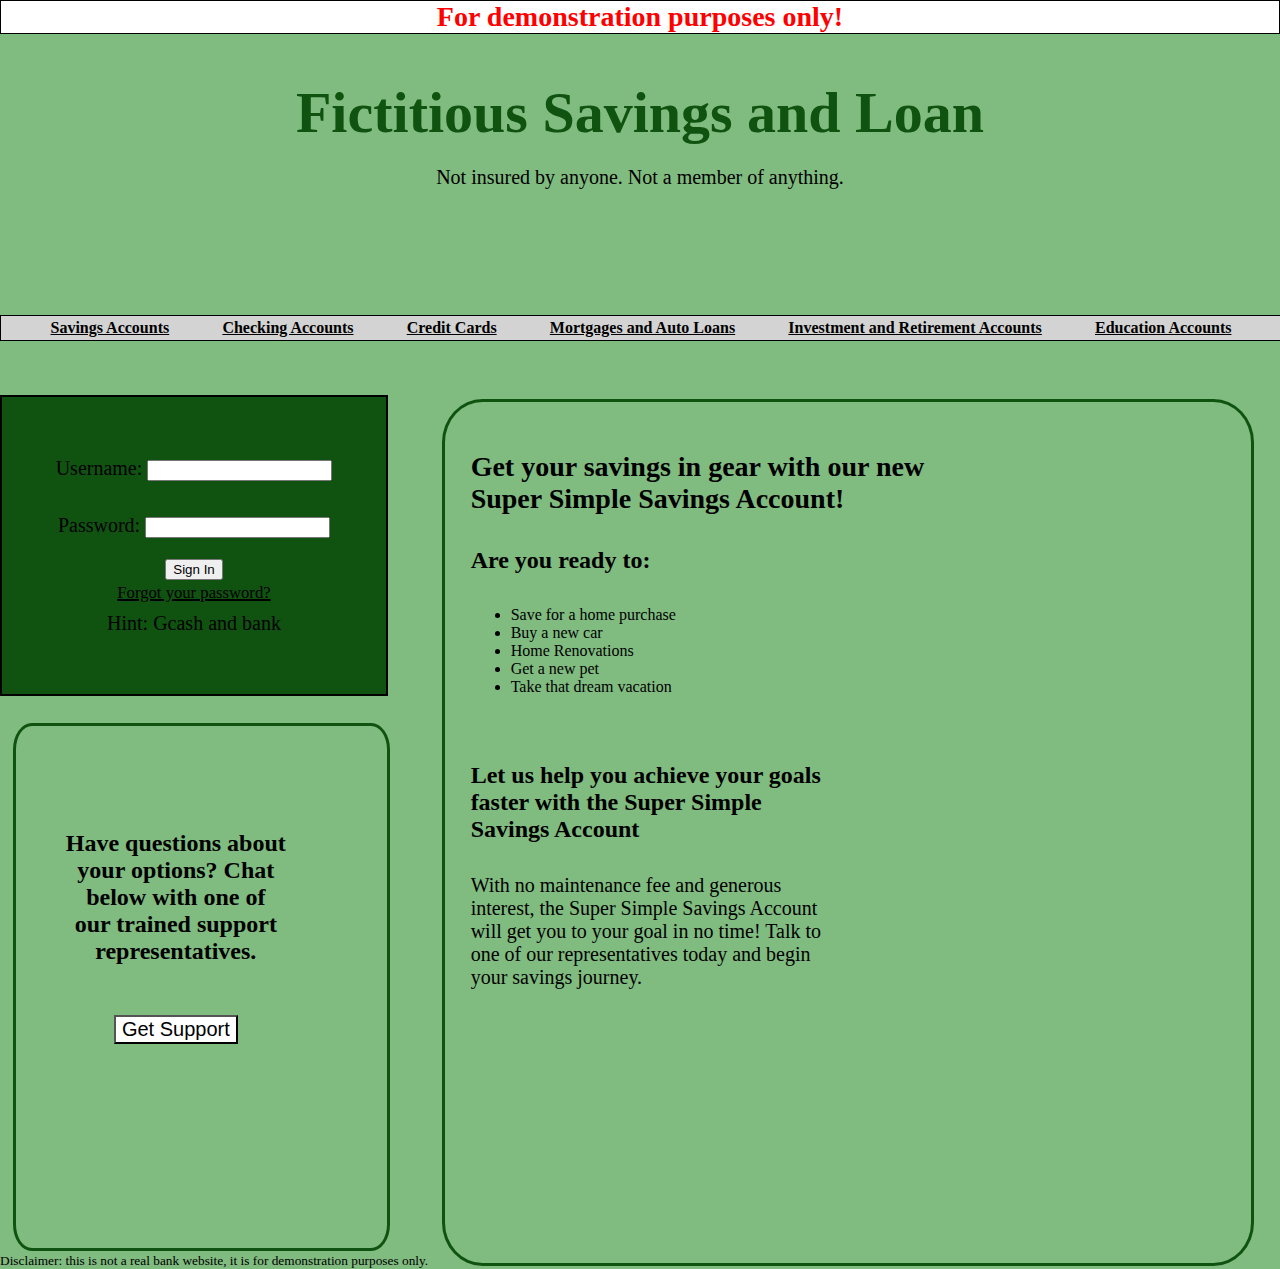
<file: index.html>
<!DOCTYPE html>
<html lang="en">

<head>
    <meta charset="UTF-8">
    <meta name="viewport" content="width=device-width, initial-scale=1.0">
    <link rel="stylesheet" href="./style.css">
    <title> Gcash Homepage</title> 
</head>

<body onload='changeAd()'>
    <section>
    <nav id='titleNav'><h2 id='demonstration'>For demonstration purposes only!</h2><h1 id='title'>Fictitious Savings and Loan</h1><p>Not insured by anyone. Not a member of anything.</p></nav>
    </section>
    <section>
    <nav id='menu'><table><thead><tc><th><a href='./maintenance.html'>Savings Accounts</a></th></tc><tc><th><a href='./maintenance.html'>Checking Accounts</a></th></tc><tc><th><a href='./maintenance.html'>Credit Cards</a></th></tc><tc><th><a href='./maintenance.html'>Mortgages and Auto Loans</a></th></tc><tc><th><a href ='./maintenance.html'>Investment and Retirement Accounts</a></th></tc><tc><th><a href='./maintenance.html'>Education Accounts</a></th></tc></thead></table></nav>
    </section>
    <form id='loginForm' action="./account.html">
        <label for="username">Username:</label>
        <input type="text" name="username" pattern="[f]+[a]+[k]+[e]" required>
        </input>
        </label><br>
        <label for="password">Password:</label>
        <input type="password" name="password" pattern="[b]+[a]+[n]+[k]" required>
        </label><br>
        <button type="submit">Sign In</button><br>
        <a href='./maintenance.html'><small>Forgot your password?</small></a>
        <p id='hint'>Hint: Gcash and bank</p>
    </form>
    <span id='adSpan'>
    <section id='simSav'><h2>Get your savings in gear with our new <br>Super Simple Savings Account!</h2><h4>Are you ready to:</h4><ul><li>Save for a home purchase</li><li>Buy a new car</li><li>Home Renovations</li><li>Get a new pet</li><li>Take that dream vacation</li></ul><br>
        <div id='helpYou'><h4>Let us help you achieve your goals faster with the Super Simple Savings Account</h4><p>With no maintenance fee and generous interest, the Super Simple Savings Account will get you to your goal in no time! Talk to one of our representatives today and begin your savings journey.</p></div>
    </section>
    </span>
    <section id='support'><h4>Have questions about <br>your options? Chat <br>below with one of <br>our trained support representatives.</h4><br>
    <dialog id='dialogBox'>
        <form id='testForm'>
            <label for='chatSelect'>What can I assist you with today?</label><br>
            <label><input type='radio' name='chatSelect'>Open a new account</label><label>
            <input type='radio' name='chatSelect'>Help with a transaction</label>
            <label><input type='radio' name='chatSelect'>Close an account</label>
            <br><button type='button' onclick='firstSelect()'>Select</button><br>
            <br><button id='close-btn' onclick='closeModal()'>Close</button>
        </form>
    </dialog>
      <button id='chat' onclick='chatModal()'>Get Support
      </button>
    </section>
    <small id='disclaim'>Disclaimer: this is not a real bank website, it is for demonstration purposes only.</small>
    <script src='./script2.js'></script>
</body>

</html>
</file>
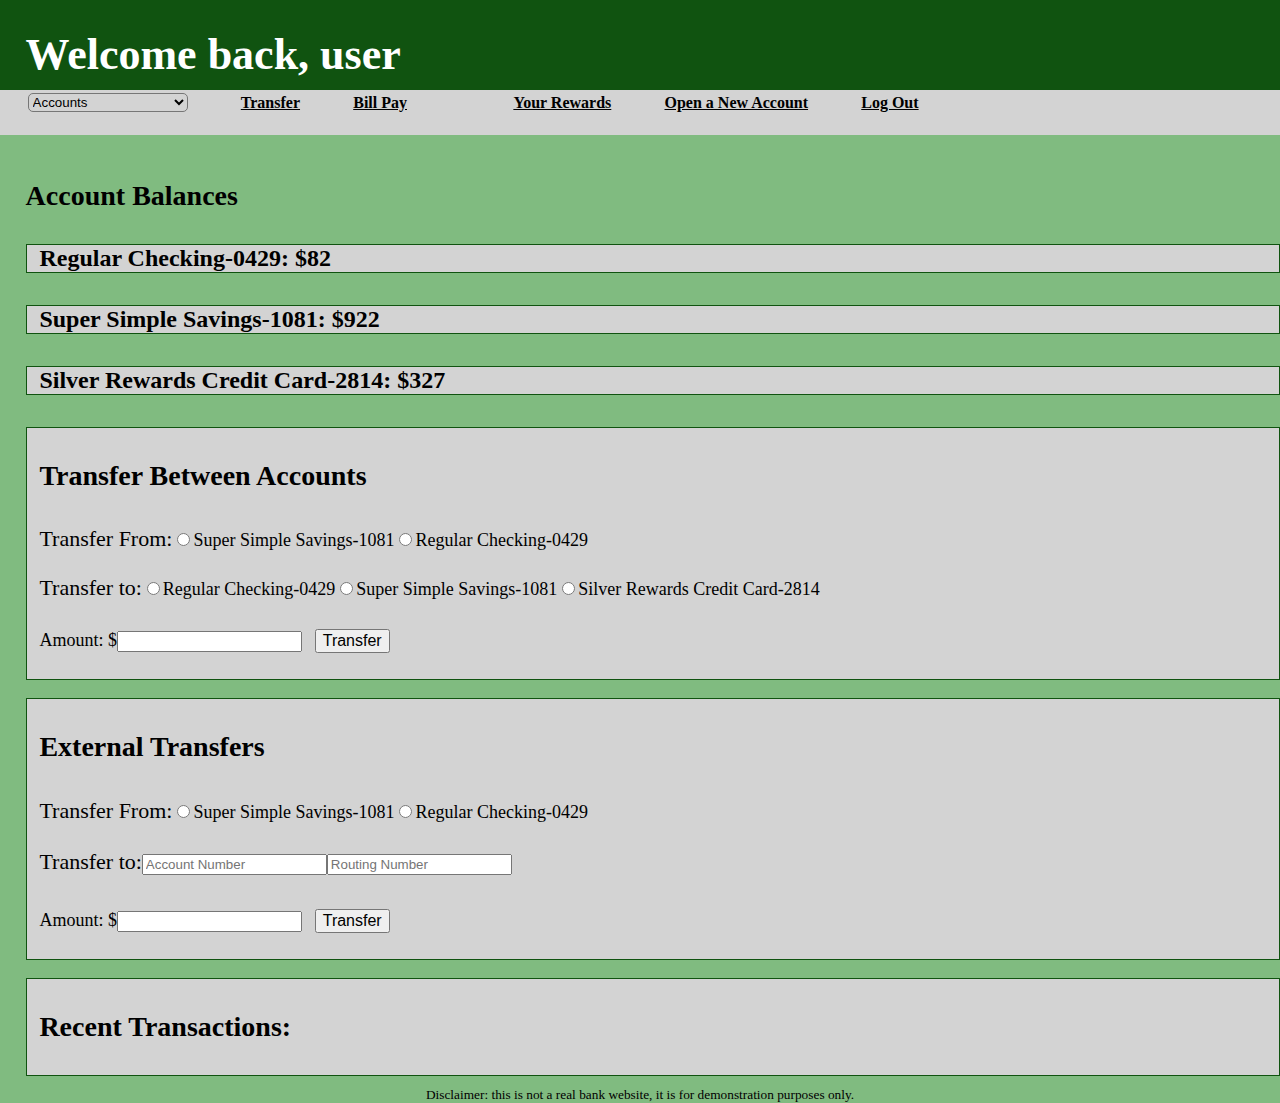
<file: account.html>
<!DOCTYPE html>
<html lang="en">
<head>
    <meta charset="UTF-8">
    <meta name="viewport" content="width=device-width, initial-scale=1.0">
    <link rel='stylesheet' href='./style.css'>
    <title>Account Page</title>
</head>
<body id='accBody'>
    <section id='accountNav'>
    <nav>
    <h1>Welcome back, user</h1>
    </nav>
    </section>
    <section id='accMenu'>
    <nav><table><thead><tc><th><select id='accDrop' onchange='location = this.value;'><option>Accounts</option><option value='./checking.html'>Regular Checking</option><option value='./savings.html'>Super Simple Savings</option><option value='./credit.html'>Silver Rewards Credit Card</option></select></th></tc><tc><th><a href='#extTran'>Transfer</a></th></tc><tc><th><a href='./maintenance.html'>Bill Pay</a></th></tc><tc><th><a href='./maintenance.html'></a></th></tc><tc><th><a href='./maintenance.html'>Your Rewards</a></th></tc><tc><th><a href='./maintenance.html'>Open a New Account</a></th></tc><tc><th><a href='./index.html'>Log Out</a></th></tc></thead></table></nav>
    </section>
    <section id='myAccounts'><h2>Account Balances</h2><h4 id='check-bal'>Regular Checking-0429: $82</h4><h4 id='sav-bal'>Super Simple Savings-1081: $922</h4><h4 id='cc-bal'>Silver Rewards Credit Card-2814: $327</h4></section>
    <section id='intTran'><h2>Transfer Between Accounts</h2><form id='tranFromForm'><label for='transfer-from' id='tranFromLab'>Transfer From:</label><label><input type='radio' name='tranFrom'>Super
    Simple Savings-1081</label><label><input type='radio' name='tranFrom'>Regular Checking-0429</label></form><form id='tranToForm'><label for='tranTo' id='tranToLab'>Transfer to:</label><label><input type='radio' name='tranTo'>Regular Checking-0429</label><label><input type='radio' name='tranTo'>Super Simple Savings-1081</label><label><input type='radio' name='tranTo' id='tranTocc'>Silver Rewards Credit Card-2814</label></form><form><label for='tran-amnt'>Amount: $</label><input id='tran-amnt' type='number'><button id='tran-btn' type='button'>Transfer</button></form></section>
    <section id='extTran'><h2>External Transfers</h2><form><label for='tranFromExt' id='tranFromLab2'>Transfer From:</label><label><input type='radio' name='tranFromExt'>Super
    Simple Savings-1081</label><label><input type='radio' name='tranFromExt'>Regular Checking-0429</label></form><form><label for='tran-to-ext' id='tranToLab2'>Transfer to:</label><input name='tran-to-ext' placeholder='Account Number' required><input name='tran-to-ext' placeholder='Routing Number' required><br><label for='ext-tran-amnt'>Amount: $</label><input id='ext-tran-amnt' type='number'><button id='ext-tran-btn'
    onclick='extTranBut()' type='button'>Transfer</button></form></section>
    <section id='recentTrans'><h2 id='reTran'>Recent Transactions:</h2><ul id='unList'></ul></section>
    <section id='disclaimer'><small>Disclaimer: this is not a real bank website, it is for demonstration purposes only.</small></section>
    <script src='./script.js'></script>
</body>
</html>
</file>
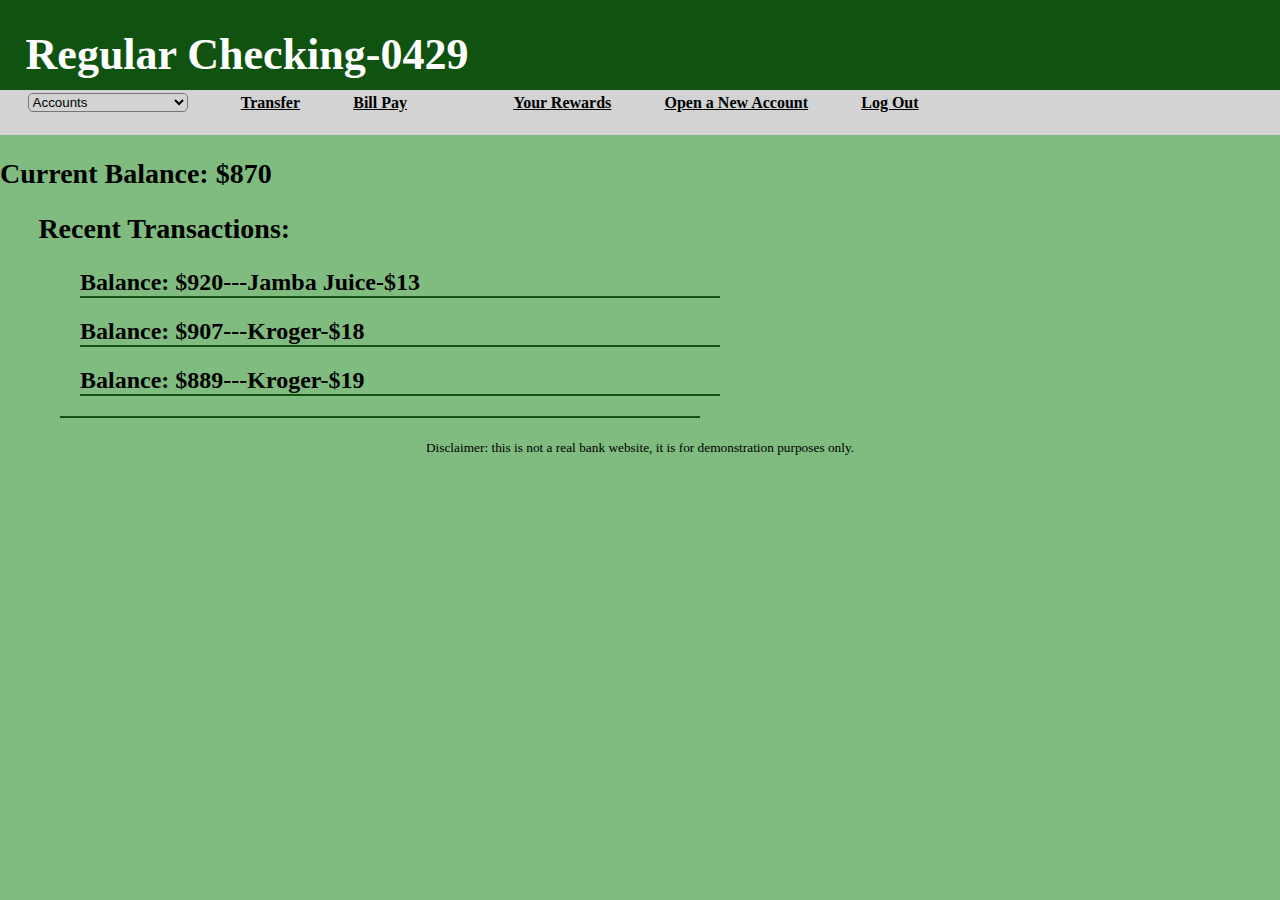
<file: checking.html>
<!DOCTYPE html>
<html lang="en">
<head>
    <meta charset="UTF-8">
    <meta name="viewport" content="width=device-width, initial-scale=1.0">
    <link rel='stylesheet' href='./style.css'>
    <title>Regular Checking-0429</title>
</head>
<body onload='createTransactions()'>
  <section id='accountNav'>
    <nav>
      <h1>Regular Checking-0429</h1>
    </nav>
    </section>
    <section id='accMenu'>
      <nav>
        <table>
          <thead>
            <tc>
            <th><select id='accDrop' onchange='location = this.value;'>
            <option>Accounts</option>
            <option value='./checking.html'>Regular Checking</option>
            <option value='./savings.html'>Super Simple Savings</option>
            <option value='./credit.html'>Silver Rewards Credit Card</option>
            </select></th>
            </tc>
            <tc>
            <th><a href='./account.html'>Transfer</a></th>
            </tc>
            <tc>
            <th><a href='./maintenance.html'>Bill Pay</a></th>
            </tc>
            <tc>
            <th><a href='./maintenance.html'></a></th>
            </tc>
            <tc>
            <th><a href='./maintenance.html'>Your Rewards</a></th>
            </tc>
            <tc>
            <th><a href='./maintenance.html'>Open a New Account</a></th>
            </tc>
            <tc>
            <th><a href='./index.html'>Log Out</a></th>
                    </tc>
                </thead>
            </table>
        </nav>
    </section>
    <h2 id='testBal'>Current Balance: $920</h2>
    <h2 id='recent'>Recent Transactions:</h2>
    <ul id='unorList'>
        <li id='list'>Loading...</li>
    </ul>
    <section id='disclaimer'><small>Disclaimer: this is not a real bank website, it is for demonstration purposes
    only.</small></section>
    <script src='./script.js'></script>
</body>
</html>
</file>
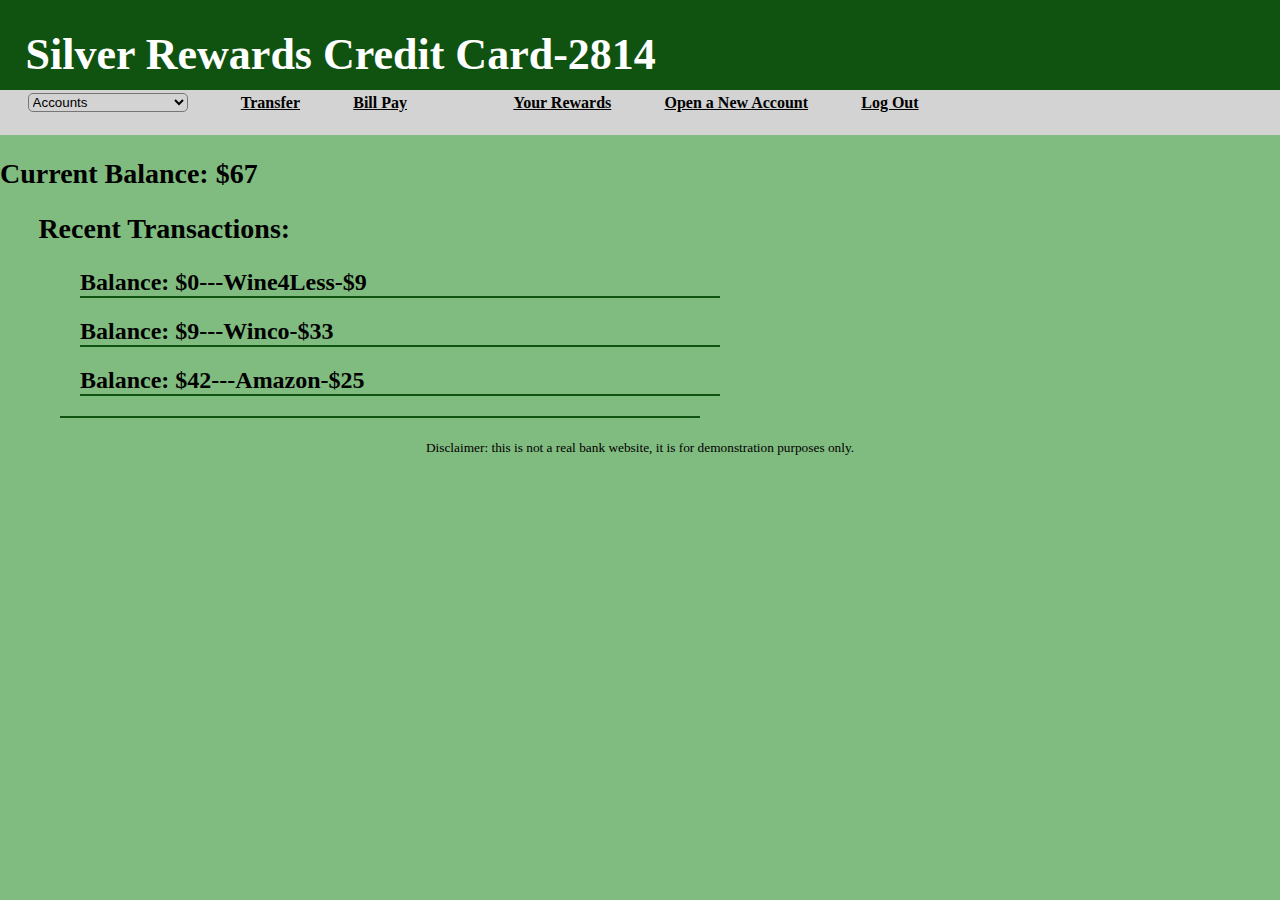
<file: credit.html>
<!DOCTYPE html>
<html lang="en">
<head>
    <meta charset="UTF-8">
    <link rel='stylesheet' href='./style.css'>
    <title>Silver Rewards Credit Card-2814</title>
</head>
<body onload='createCreditTran()'>
    <section id='accountNav'>
        <nav>
            <h1>Silver Rewards Credit Card-2814</h1>
        </nav>
    </section>
    <section id='accMenu'>
      <nav>
        <table>
        <thead>
        <tc>
        <th><select id='accDrop' onchange='location = this.value;'>
        <option>Accounts</option>
        <option value='./checking.html'>Regular Checking</option>
        <option value='./savings.html'>Super Simple Savings</option>
        <option value='./credit.html'>Silver Rewards Credit Card</option>
        </select></th>
        </tc>
        <tc>
        <th><a href='./account.html'>Transfer</a></th>
        </tc>
        <tc>
        <th><a href='./maintenance.html'>Bill Pay</a></th>
        </tc>
        <tc>
        <th><a href='./maintenance.html'></a></th>
        </tc>
        <tc>
        <th><a href='./maintenance.html'>Your Rewards</a></th>
        </tc>
        <tc>
        <th><a href='./maintenance.html'>Open a New Account</a></th>
        </tc>
        <tc>
        <th><a href='./index.html'>Log Out</a></th>
                    </tc>
                </thead>
            </table>
        </nav>
    </section>
    <h2 id='testBal'>Current Balance: $0</h2>
    <h2 id='recent'>Recent Transactions:</h2>
    <ul id='unorList'>
        <li id='list'>Loading...</li>
    </ul>
    <section id='disclaimer'><small>Disclaimer: this is not a real bank website, it is for demonstration purposes
    only.</small></section>
    <script src='./script.js'></script>
</body>
</html>
</file>
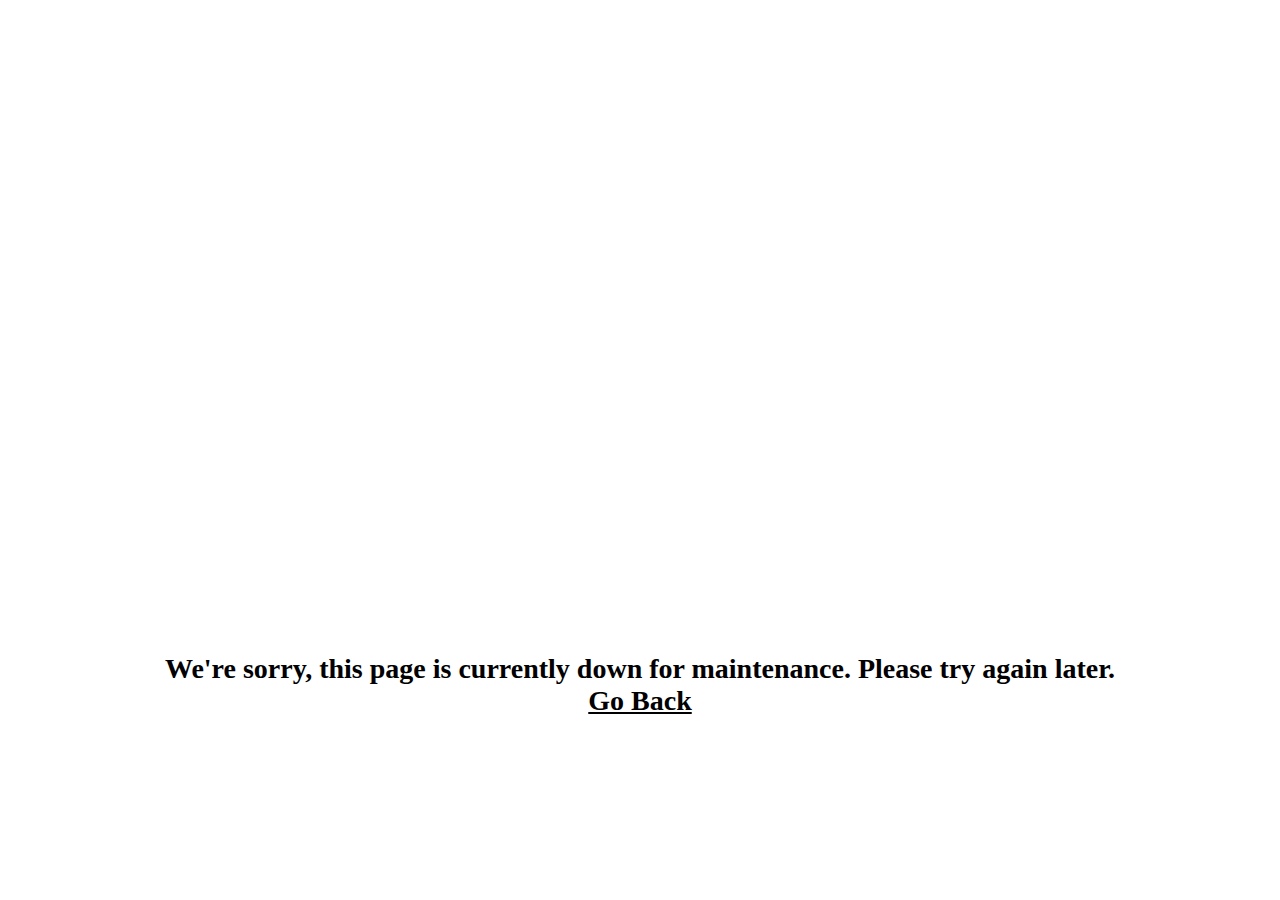
<file: maintenance.html>
<!DOCTYPE html>
<html lang="en">
<head>
    <meta charset="UTF-8">
    <meta name="viewport" content="width=device-width, initial-scale=1.0">
    <link rel='stylesheet' href='./style.css'>
    <title>Maintenance Page</title>
</head>
<body>
    <div id='maintenanceBody'>
    <h2 id='maintenanceMess'>We're sorry, this page is currently down for maintenance. Please try again later.<br><a href='./index.html'>Go Back</a></h2>
    </div>
</body>
</html>
</file>
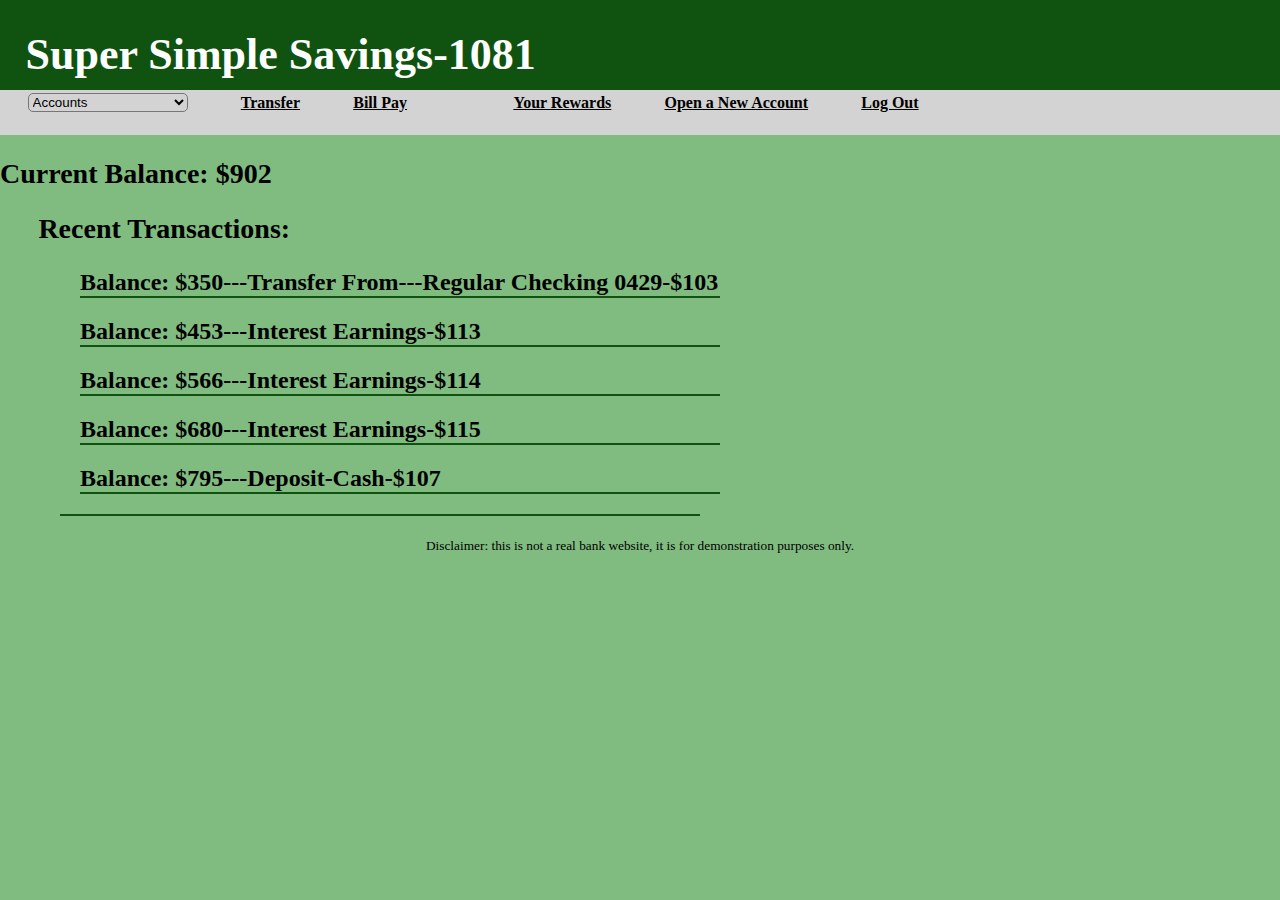
<file: savings.html>
<!DOCTYPE html>
<html lang="en">
<head>
    <meta charset="UTF-8">
    <link rel='stylesheet' href='./style.css'>
    <title>Super Simple Savings-1081</title>
</head>
<body onload='savingsTransactions()'>
    <section id='accountNav'>
      <nav>
        <h1>Super Simple Savings-1081</h1>
      </nav>
    </section>
    <section id='accMenu'>
      <nav>
        <table>
          <thead>
            <tc>
            <th><select id='accDrop' onchange='location = this.value;'>
            <option>Accounts</option>
            <option value='./checking.html'>Regular Checking</option>
            <option value='./savings.html'>Super Simple Savings</option>
            <option value='./credit.html'>Silver Rewards Credit Card</option>
            </select></th>
            </tc>
            <tc>
            <th><a href='./account.html'>Transfer</a></th>
            </tc>
            <tc>
            <th><a href='./maintenance.html'>Bill Pay</a></th>
            </tc>
            <tc>
            <th><a href='./maintenance.html'></a></th>
            </tc>
            <tc>
            <th><a href='./maintenance.html'>Your Rewards</a></th>
            </tc>
            <tc>
            <th><a href='./maintenance.html'>Open a New Account</a></th>
            </tc>
            <tc>
            <th><a href='./index.html'>Log Out</a></th>
                    </tc>
                </thead>
            </table>
        </nav>
    </section>
    <h2 id='currentBal'>Current Balance: $350</h2>
    <h2 id='recent'>Recent Transactions:</h2>
    <ul id='unorList'>
        <li id='list'>Loading...</li>
    </ul>
    <section id='disclaimer'><small>Disclaimer: this is not a real bank website, it is for demonstration purposes
    only.</small></section>
    <script src='./script2.js'></script>
</body>
</html>
</file>
<file: style.css>
#loginForm {
  background-color: rgb(16, 83, 16);
  width: 30vw;
  height: 28vh;
  border: 2px solid black;
  text-align: center;
  padding-top: 5vh;
  margin-top: 6vh;
  left: 0;
  font-size: 20px;
  font-family: serif;
}

#dialogBox {
  border: 3px solid rgb(16, 83, 16);
  background-color: lightgray;
  border-radius: 3%;
  text-align: center;
}

#hint {
  margin-top: 1vh;
}

#demonstration {
  color: red;
  background-color: white;
  border: 1px solid black;
  margin-top: 0;
}

#titleNav {
  background-image: url('https://images.pexels.com/photos/2832061/pexels-photo-2832061.jpeg?auto=compress&cs=tinysrgb&dpr=2&h=650&w=940');
  background-size: cover;
  height: 35vh;
  width: 105vw;
  text-align: center;
  width: 100%;
}

#title {
  font-size: 58px;
  color: rgb(16, 83, 16);
  margin-bottom: 2px;
  margin-top: 5vh;
}

#menu {
  background-color: lightgrey;
  text-align: center;
  border: 1px solid black;
  width: 100%;
  justify-content: center;
  display: flex;
}

th {
  padding-left: 2vw;
  padding-right: 2vw;
}

a {
  color: black;
}

a:visited {
  color: black;
}

body {
  background-color: rgb(128, 187, 128);
}

body {
  margin: 0;
}

#helpYou4,
#helpYou2,
#helpYou3 {
  text-align: left;
  justify-content: left;
  padding-right: 30vw;
}

#simSav2 {
  background-image: url('https://images.pexels.com/photos/3330118/pexels-photo-3330118.jpeg?auto=compress&cs=tinysrgb&dpr=2&h=650&w=940');
  right: 2vw;
  margin-top: -33vh;
  background-position: bottom left;
  width: 59vw;
  position: relative;
  height: 90vh;
  padding: 2vw;
  float: right;
  border: 3px solid rgb(16, 83, 16);
  border-radius: 5%;
  justify-content: left;
}

#simSav3 {
  right: 2vw;
  margin-top: -33vh;
  background-image: url('https://images.pexels.com/photos/1181395/pexels-photo-1181395.jpeg?auto=compress&cs=tinysrgb&dpr=3&h=750&w=1260');
  background-position: 5% 48%;
  background-repeat: no-repeat;
  width: 59vw;
  position: relative;
  height: 90vh;
  padding: 2vw;
  float: right;
  border: 3px solid rgb(16, 83, 16);
  border-radius: 5%;
  justify-content: left;
}

#simSav,
#simSav4 {
  right: 2vw;
  margin-top: -33vh;
  background-image: url('https://images.pexels.com/photos/4386235/pexels-photo-4386235.jpeg?auto=compress&cs=tinysrgb&dpr=2&h=650&w=940');
  background-position: bottom left;
  width: 59vw;
  position: relative;
  height: 90vh;
  padding: 2vw;
  float: right;
  border: 3px solid rgb(16, 83, 16);
  border-radius: 5%;
  justify-content: left;
}

#finePrint {
  margin-top: 2vh;
}

h2 {
  font-size: 28px;
}

h4 {
  font-size: 24px;
}

#unorList li {
  width: 50vw;
  font-size: 24px;
  margin: 20px;
  list-style: none;
  font-weight: bold;
  border-bottom: solid 2px rgb(16, 83, 16);
}

#helpYou,
#helpYou2 {
  text-align: left;
  justify-content: left;
  padding-right: 30vw;
}

p {
  font-size: 20px;
}

#support {
  width: 25vw;
  height: 50vh;
  border: 3px solid rgb(16, 83, 16);
  margin-right: 2vw;
  padding-top: 8vh;
  padding-right: 4vw;
  position: relative;
  margin-left: 1vw;
  margin-top: 3vh;
  background-image: url('https://images.pexels.com/photos/7709245/pexels-photo-7709245.jpeg?auto=compress&cs=tinysrgb&dpr=2&h=650&w=940');
  background-size: cover;
  background-position: top left;
  text-align: center;
  border-radius: 5%;
}

#chat {
  font-size: 20px;
  background-color: white;
  font-weight: 500;
}

#maintenanceBody {
  background-image: url('https://cdn.pixabay.com/photo/2013/04/01/08/26/tools-98391_960_720.png');
  background-color: white;
  text-align: center;
  background-repeat: no-repeat;
  background-size: 40%;
  background-position: top;
  width: 100vw;
  height: 100vh;
  padding-top: 70vh;
  top: 0;
  position: fixed;
}

#maintenanceMess {
  margin-bottom: 20vh;
  position: relative;
}

#accountNav {
  background-color: rgb(16, 83, 16);
  color: white;
  height: 10vh;
  width: 100vw;
  top: 0;
  align-content: center;
  position: fixed;
  font-size: 22px;
}

#accBody {
  background-color: rgb(128, 187, 128);
}

#myAccounts {
  margin-top: 5vh;
  margin-left: 2vw;
}
#accMenu {
  width: 100vw;
  background-color: lightgray;
  margin-top: 10vh;
  height: 5vh;
}

#accDrop {
  background-color: lightgray;
  border-radius: 5px;
  width: 160px;
}

#check-bal {
  background-color: lightgray;
  padding-left: 1vw;
  border: 1px solid rgb(16, 83, 16);
}
#sav-bal {
  background-color: lightgray;
  padding-left: 1vw;
  border: 1px solid rgb(16, 83, 16);
}
#cc-bal {
  background-color: lightgray;
  padding-left: 1vw;
  border: 1px solid rgb(16, 83, 16);
}

#intTran {
  margin-left: 2vw;
  font-size: 18px;
  padding-top: 1vh;
  padding-bottom: 1vh;
  padding-left: 1vw;
  margin-bottom: 2vh;
  font-family: Georgia, 'Times New Roman', Times, serif;
  background-color: lightgray;
  border: 1px solid rgb(16, 83, 16);
}

#extTran {
  margin-left: 2vw;
  font-size: 18px;
  padding-top: 1vh;
  padding-bottom: 1vh;
  padding-left: 1vw;
  margin-top: 2vh;
  font-family: Georgia, 'Times New Roman', Times, serif;
  background-color: lightgray;
  border: 1px solid rgb(16, 83, 16);
}
#tran-btn {
  margin-left: 1vw;
  font-size: 16px;
}

#ext-tran-btn {
  margin-left: 1vw;
  font-size: 16px;
}

#accountNav {
  padding-left: 2vw;
}

input {
  margin-top: 2vh;
  margin-bottom: 2vh;
}

#tranToLab,
#tranFromLab,
#tranToLab2,
#tranFromLab2 {
  font-size: 22px;
}

button {
  cursor: pointer;
}

#disclaimer {
  text-align: center;
  margin-top: 1vh;
}

#recentTrans {
  margin-left: 2vw;
  font-size: 18px;
  padding-top: 1vh;
  padding-bottom: 1vh;
  padding-left: 1vw;
  margin-top: 2vh;
  font-family: Georgia, 'Times New Roman', Times, serif;
  background-color: lightgray;
  border: 1px solid rgb(16, 83, 16);
}

#recent {
  margin-left: 3vw;
}

@media (max-width: 700px) {
  #titleNav {
    height: 70vh;
    background-position: 50%;
    color: lightgrey;
  }
  #title {
    color: navy;
  }
  #loginForm {
    height: 45vh;
    width: 75vw;
    margin-left: 12vw;
    margin-right: 12vw;
  }
  #simSav,
  #simSav2,
  #simSav3,
  #simSav4 {
    margin-top: 10vh;
    height: 120vh;
    margin-left: 13vw;
    width: 90vw;
    padding-left: 0vw;
    justify-content: center;
  }
  #helpYou,
  #helpYou2,
  #helpYou3,
  #helpYou4 {
    text-align: center;
    justify-content: center;
    padding-right: 0vw;
  }
  #support {
    height: 70vh;
    width: 90vw;
    margin-left: 0vw;
    margin-right: 0vw;
    margin-bottom: 1vh;
    margin-top: 140vh;
    padding-top: 15vh;
  }

  #accountNav {
    height: 15vh;
  }
  #accMenu {
    margin-top: 15vh;
    height: 13vh;
    width: 120vw;
  }
  #accDrop {
    width: 100px;
  }
  #intTran {
    height: 75vh;
    padding-left: 8vw;
    padding-right: 8vw;
    padding-top: 0vh;
    padding-bottom: 4vh;
  }
  #extTran {
    height: 65vh;
    padding-left: 8vw;
    padding-right: 8vw;
    padding-top: 2vh;
    padding-bottom: 2vh;
  }
  #maintenanceBody {
    background-size: 100%;
    padding-top: 50vh;
  }
  #menu {
    left: 0;
    width: 120vw;
  }
}
</file>
